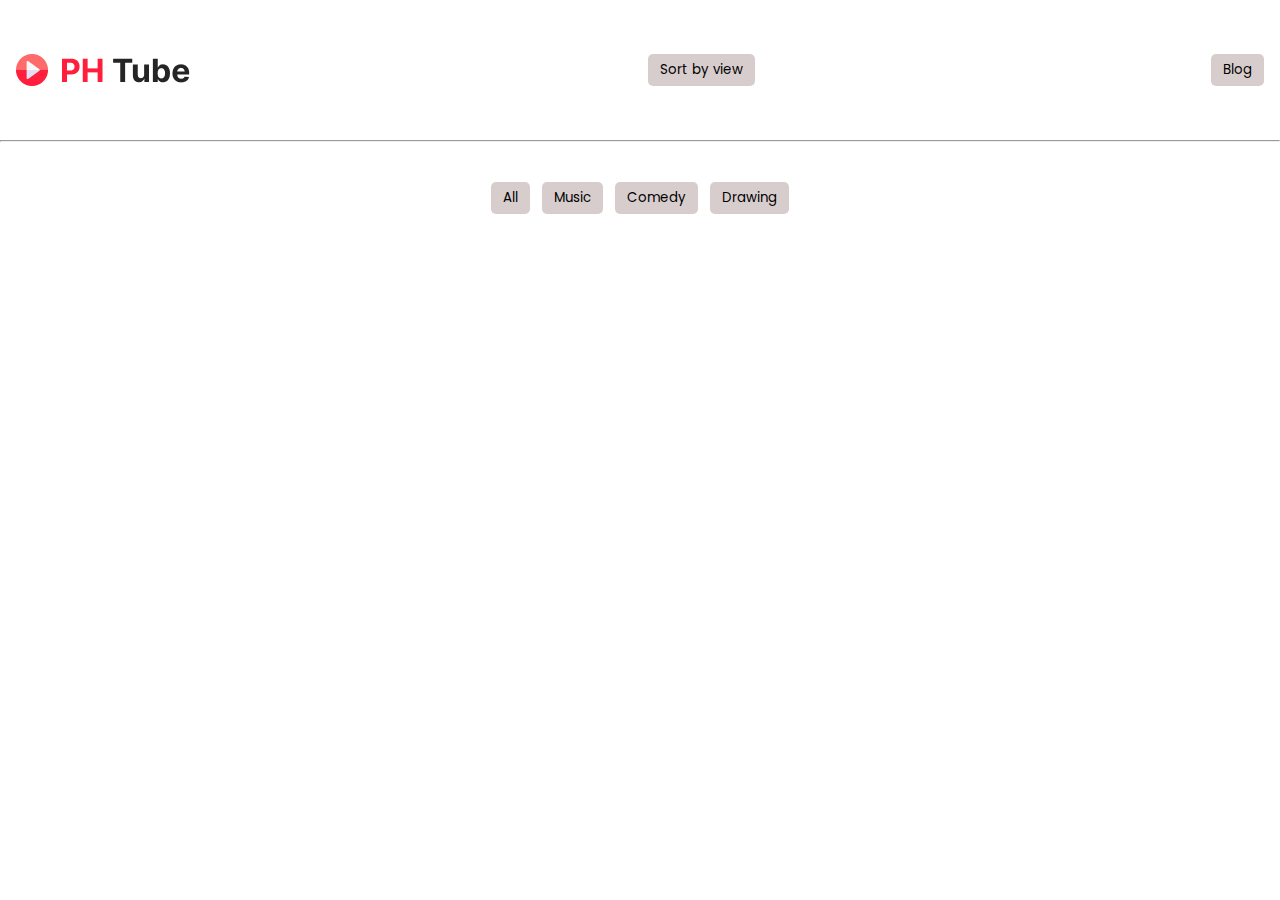
<file: PHtube/index.html>
<!DOCTYPE html>
<html lang="en">
  <head>
    <meta charset="UTF-8" />
    <meta name="viewport" content="width=device-width, initial-scale=1.0" />
    <link rel="stylesheet" href="styles.css" />
    <title>Document</title>
  </head>

  <body>
    <div class="nav">
      <img src="./PHero-Tube/Logo.png" alt="phtube" />
      <button>Sort by view</button>
      <button>Blog</button>
    </div>
    <hr />
    <div class="filter">
      <button>All</button>
      <button>Music</button>
      <button>Comedy</button>
      <button>Drawing</button>
    </div>
    <div class="cardsContainer"></div>
    <script src="main.js"></script>
  </body>
</html>
</file>
<file: PHtube/styles.css>
@import url("https://fonts.googleapis.com/css2?family=Poppins:wght@300&display=swap");

* {
  margin: 0;
  padding: 0;
  box-sizing: border-box;
  font-family: "Poppins", sans-serif;
}

.nav {
  height: 140px;
  display: flex;
  justify-content: space-between;
  padding: 16px;
  align-items: center;
}

.filter {
  display: flex;
  justify-content: center;
  gap: 12px;
  padding: 40px;
}

.cardsContainer {
  display: flex;
  flex-wrap: wrap;
  row-gap: 32px;
  column-gap: 20px;
  justify-content: center;
  align-items: center;
  padding-top: 40px;
}

/* Styles for the video card container */
.itemCard {
  max-width: 300px; /* Set the maximum width as needed */
  margin: 20px; /* Add margin for spacing between cards */
  box-shadow: 0 0 10px rgba(0, 0, 0, 0.1); /* Add a subtle box shadow */
  border-radius: 8px; /* Add rounded corners */
  overflow: hidden; /* Hide overflow content */
}

/* Styles for the video thumbnail */
#thumbnail {
  width: 100%;
  height: auto;
  display: block;
}

/* Styles for the card bottom section */
.cardBottom {
  padding: 3px;
}

/* Styles for the card title section */
.cardTitle {
  display: flex;
  align-items: center;
  margin-bottom: 4px;
}

/* Styles for the profile picture */
#profilePic {
  width: 30px;
  height: 30px;
  padding-right: 5px;
  border-radius: 50%; /* Make it round */
  margin-right: 8px;
}

/* Styles for the title text */
.title {
  font-size: 16px;
  font-weight: bold;
  margin: 0;
}

/* Styles for the author information */
.id {
  margin: 0;
  font-size: 14px;
  color: #555;
}

/* Styles for the verified icon */
.verify {
  display: flex;
}
#verifiedIcon {
  width: 16px;
  height: 16px;
  margin-left: 4px;
  padding-left: 10px;
}

/* Styles for the views information */
.views {
  margin: 8px 0 0;
  font-size: 14px;
  color: #555;
}

.cardTitle {
  display: flex;
}

#thumbnail {
  width: 312px;
  height: 200px;
  flex-shrink: 0;
  border-radius: 8px;
}

#profilePic {
  width: 40px;
  height: 40px;
  flex-shrink: 0;
  border-radius: 40px;
}

button {
  background-color: rgb(216, 205, 205);
  border-radius: 5px;
  padding: 6px 12px;
  border: none;
  color: black;
  cursor: pointer;
  &:hover {
    background-color: #ea0f0f;
    color: white;
  }
}
</file>
